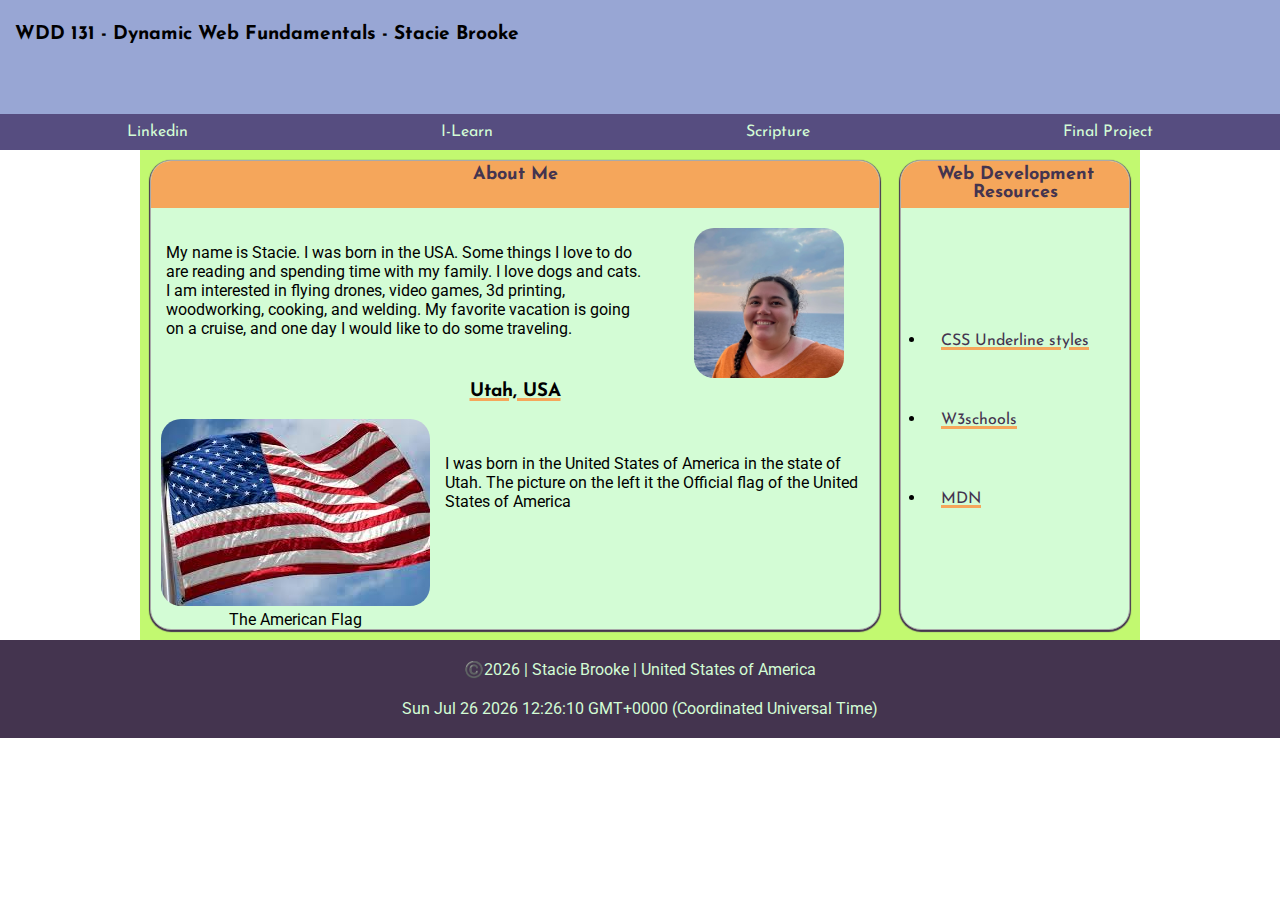
<file: index.html>
<!DOCTYPE html>
<html lang="en">
<head>
    <meta charset="UTF-8">
    <meta name="viewport" content="width=device-width, initial-scale=1.0">
    <link rel="stylesheet" href="styles/base.css">
    <script src="scripts/getdates.js" defer></script>
    <link rel="preconnect" href="https://fonts.googleapis.com">
<link rel="preconnect" href="https://fonts.gstatic.com" crossorigin>
<link href="https://fonts.googleapis.com/css2?family=Josefin+Sans:ital,wght@0,100..700;1,100..700&family=Roboto:ital,wght@0,100;0,300;0,400;0,500;0,700;0,900;1,100;1,300;1,400;1,500;1,700;1,900&display=swap" rel="stylesheet">
    <meta name="author" content="Stacie Brooke">
    <meta name="description" content="Main Page for WDD 131 - Dynamic Web Fundamentals by Stacie Brooke">
    <title>WDD 131 - Dynamic Web Fundamentals - Stacie Brooke</title>
</head>

<body>
    <header>
        
        <h1>WDD 131 - Dynamic Web Fundamentals - Stacie Brooke</h1>


        <nav>
            <a href="https://www.linkedin.com/in/stacie-brooke-86788529b/" title="Linkedin">Linkedin</a>

            <a href="https://byui.instructure.com/" title="I-Learn">I-Learn</a>

            <a href="https://www.churchofjesuschrist.org/study/scriptures/dc-testament/dc/9?lang=eng&id=p8#p8" title="Scripture">Scripture</a>

            <a href="" title="Final Project">Final Project</a>

            
        </nav>


            
    </header>

    <main>

        <section class="card">

            <div>
                <h2>About Me</h2>
            </div>


            <p class = "about-p">
                My name is Stacie. I was born in the USA. Some things I love to do are reading and spending time with my family. I love dogs and cats. I am interested in flying drones, video games, 3d printing, woodworking, cooking, and welding. My favorite vacation is going on a cruise, and one day I would like to do some traveling.

            </p>
            <img class="profile-img" src="images/profile.jpg" alt="profile picture of stacie">


            <h3 class="location-heading">
                Utah, USA
            </h3>
            <figure class = "flag">
                <img src="images/american-flag.jpg" alt="the american flag">
                <figcaption>The American Flag</figcaption>
            </figure>
            <p class = location-p>
                I was born in the United States of America in the state of Utah. The picture on the left it the Official flag of the United States of America

            </p>





        </section>

        <section class="card">

            <div>
                <h2 >Web Development Resources</h2>
            </div>

            <ul>
                <li>
                    <a href="https://sharkcoder.com/visual/underline">CSS Underline styles</a>
                </li>
                <li>
                    <a href="https://www.w3schools.com/">W3schools</a>
                </li>
                <li>
                    <a href="https://developer.mozilla.org/en-US/">MDN</a>
                </li>
            </ul>


        </section>


    </main>
    
    <footer>

        <div class="footer">

            <p>

                ©️<span id="currentyear"></span> | Stacie Brooke | United States of America

            </p>

            <p id="lastModified">

            </p>

        </div>

    </footer>
</body>


</html>
</file>
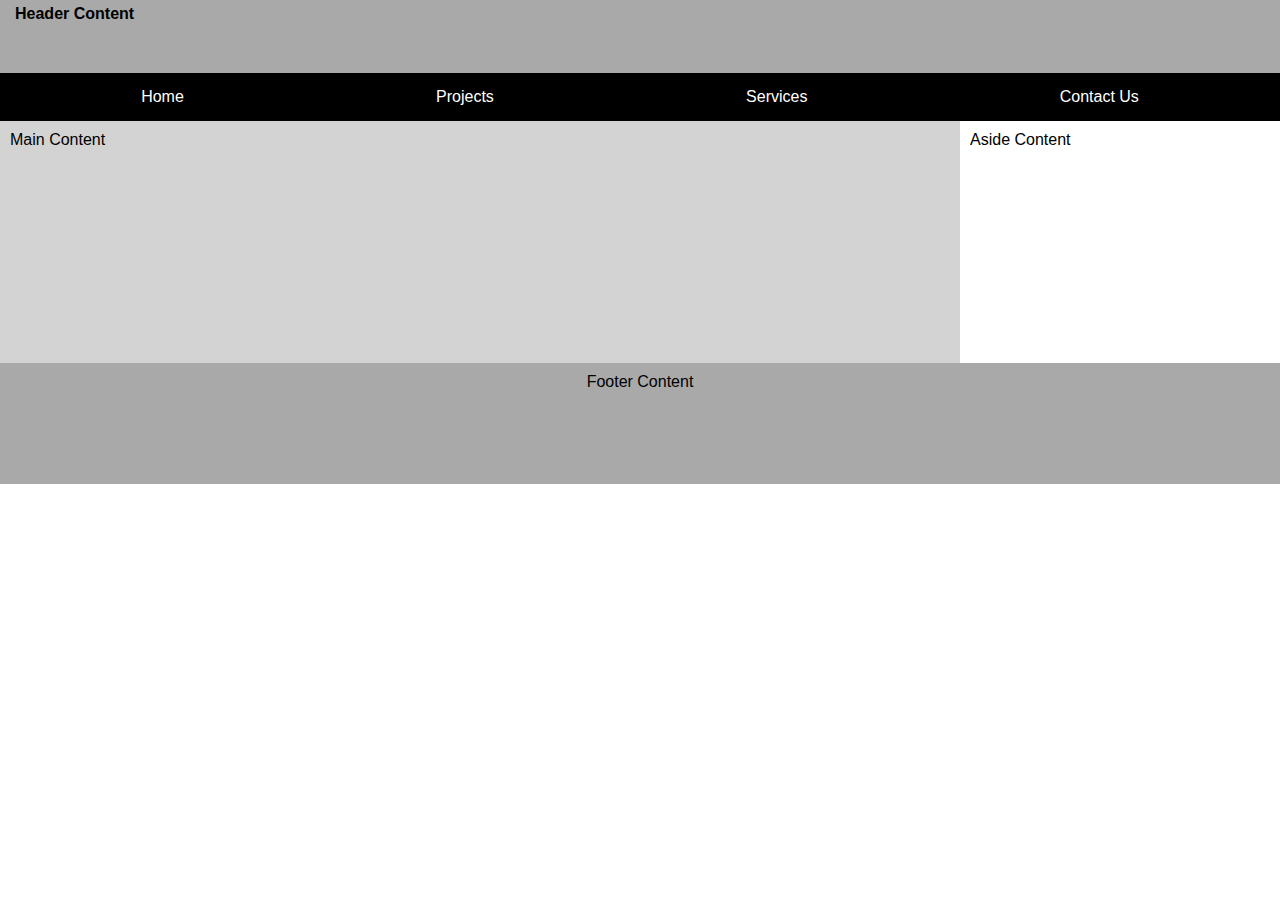
<file: week01/basic-layout.html>
<!DOCTYPE html>
<html lang="en">
<head>
    <meta charset="UTF-8">
    <meta name="viewport" content="width=device-width, initial-scale=1.0">
    <link rel="stylesheet" href="styles/layout.css">
    <meta name="author" content="Stacie Brooke">
    <meta name="description" content="Basic layout for wdd 131">
    <title>Basic Layout | Stacie Brooke | WDD 131</title>
</head>

<body>
    <header>
        
        <h1>Header Content</h1>


        <nav>
            <a href="" title="Home">Home</a>

            <a href="" title="Projects">Projects</a>

            <a href="" title="Services">Services</a>

            <a href="" title="Contact Us">Contact Us</a>

            
        </nav>


            
    </header>

    <main>

        <p>Main Content</p>

        <div class="aside">Aside Content</div>

    </main>
    
    <footer>

        <div>Footer Content</div>

    </footer>
</body>


</html>
</file>
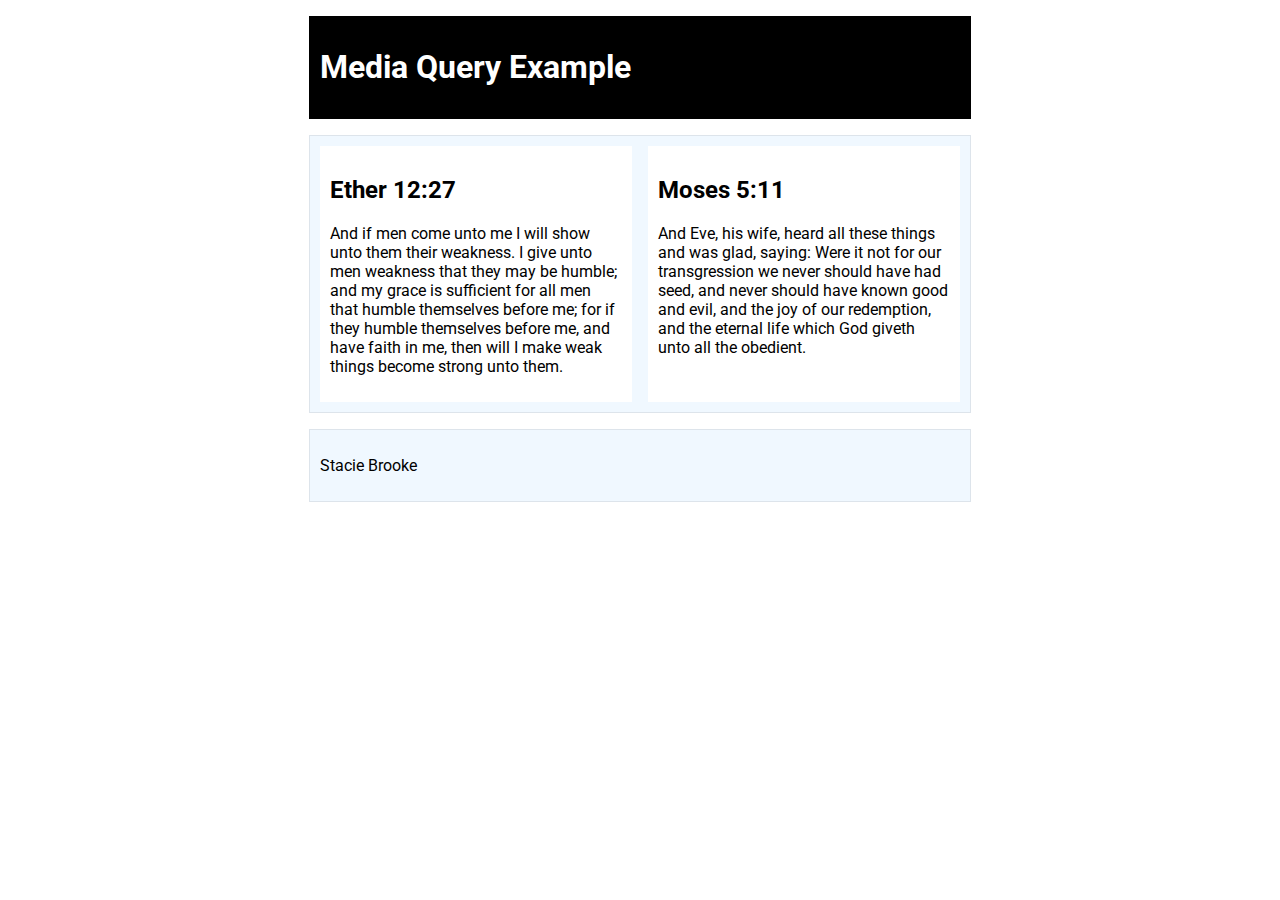
<file: week02/media-query.html>
<!DOCTYPE html>
<html lang="en">
<head>
    <meta charset="UTF-8">
    <meta name="viewport" content="width=device-width, initial-scale=1.0">
    <meta name="author" content="Stacie Brooke">
    <meta name="description" content="Media query learning activity">
    <link rel="preconnect" href="https://fonts.googleapis.com">
    <link rel="preconnect" href="https://fonts.gstatic.com" crossorigin>
    <link href="https://fonts.googleapis.com/css2?family=Roboto&display=swap" rel="stylesheet">
    <link href="styles/media-query.css" rel="stylesheet">
    <link href="styles/media-query-large.css" rel="stylesheet">
    <title>Media Query Example</title>


</head>
<body>
    <header>
        <h1>
            Media Query Example
        </h1>
    </header>

    <main>
        <section>
            <h2>
                Ether 12:27 
            </h2>

            <p>
                And if men come unto me I will show unto them their weakness. I give unto men weakness that they may be humble; and my grace is sufficient for all men that humble themselves before me; for if they humble themselves before me, and have faith in me, then will I make weak things become strong unto them.
            </p>

        </section>


        <section>
            <h2>
                Moses 5:11 
            </h2>

            <p>
                And Eve, his wife, heard all these things and was glad, saying: Were it not for our transgression we never should have had seed, and never should have known good and evil, and the joy of our redemption, and the eternal life which God giveth unto all the obedient.
            </p>

        </section>

    </main>

    <footer>
        <p>
            Stacie Brooke
        </p>

    </footer>
    
</body>
</html>
</file>
<file: styles/base.css>
:root {
    --primary-color:#98A6D4;
    --secondary-color:#C2F970;
    --accent1-color:#564D80;
    --accent2-color:#44344F;
    --accent3-color:#D3FCD5;
    --accent4-color: #F5A65B;
    --accent5-color: ;

    --heading-font: 'Josefin Sans', serif;
    --paragraph-font: 'Roboto', serif;
    --nav-background-color: var(--accent1-color);
    --nav-link-color:var(--accent3-color);
    --nav-hover-link-color: var(--accent4-color);
    --nav-hover-background-color: var(--accent1-color);
    --nav-visited-link-color: #000000;
}



*{
    padding: 0;
    margin:0;
}

body {
    font-family: var(--paragraph-font);
    display: grid;
    grid-template-columns: 1fr 1fr 1fr 1fr ;
    grid-template-rows: 150px 5fr 1fr ;


}

header {
    background-color: var(--primary-color);
    grid-column: 1 / 5;
    grid-row: 1 / 2;

}

h1 {
    font-family: var(--heading-font);
    text-align: left;
    margin: 20px 0px;
    padding: 5px 20px 50px 15px;
    font-size: larger;
    
}

nav {
    color: var(--nav-hover-link-color);
    background-color: var(--nav-background-color);
    display: flex;
    flex-wrap: wrap;
    align-items: stretch;
    justify-content: space-around;
    padding: 0px;

}

a {
    padding: 10px;
    color: var(--nav-link-color);
    text-decoration: none;
    font-family: var(--heading-font);
}

a:hover {
    background-color: var(--nav-hover-background-color);
    border-radius: 5px;
    color: var(--nav-hover-link-color);
    font-weight: bolder;
}

nav:hover{
    background-color: var(--accent2-color);
}

main {
    justify-self: center;
    max-width: 1000px;
    grid-column: 1 / 5;
    grid-row: 2 / 3;
    background-color: var(--secondary-color);
    display: grid;
    grid-template-columns: 3fr 1fr;
    grid-template-rows: 1fr; 
    text-align: left;
}

p {
    padding: 10px;
}

footer {
    color: var(--accent3-color);
    padding: 10px;
    background-color: var(--accent2-color);
    grid-column: 1 / 5;
    grid-row: 3 / 4;
    text-align: center;
}


/* Class styles */

.card {
    margin: 10px;
    border: 1px solid darkgrey;
    border-radius: 21px;
    background-color: var(--accent3-color);
    box-shadow: 0px 1px 1px 1px  var(--accent2-color);
    display: grid;
    grid-template-columns: 1fr 1fr 1fr;
    grid-template-rows: 10% 1fr 8% 1fr;

}
.card h2{
    color: var(--accent2-color);
    padding: 0px;
    font-size: large;
    font-family: var(--heading-font);



}
.card div{
    text-align: center;
    grid-column: 1 / 4;
    padding: 5px;


    background-color: var(--accent4-color);
    border-radius: 20px 20px 0px 0px;
}


    

.footer p{
    background-color: var(--accent2-color);
}

.profile-img {
    grid-column: 3 / 4;
    grid-row: 2 / 3;

    max-height: 150px;
    border-radius: 20px;
    padding: 0px;
    margin-top: 20px;
    justify-self: center;


}

.card h3 {
    font-family: var(--heading-font);
    grid-column: 1 / 4;
    grid-row: 3 / 4;
    text-align: center;
    padding:0px;

    text-decoration: underline solid var(--accent4-color) 3px;

}

.flag {
    grid-column: 1 / 2;
    grid-row: 4 / 5;
    padding: 0px;
    text-align: center;
    align-self: center;

}

.flag img {
    border-radius: 20px;
    margin: 0px 10px;
}

.location-p {
    grid-column: 2 / 4;
    grid-row: 4 / 5;
    text-align: left;
    /* align-self: center; */
    margin-top: 30px;

    padding: 5px;
}

.about-p {
    grid-column: 1 / 3;
    grid-row: 2 / 3;
    text-align: left;
    margin: 30px 10px;
    padding: 5px;
}

.card ul {
    justify-self: center;
    align-self:center;
    grid-column: 1 / 4;
    grid-row: 2 / 5;

}

.card li {
    padding: 30px 5px;

}

li a {
    color: var(--accent2-color);
    text-decoration: underline solid var(--accent4-color) 3px;

}
</file>
<file: week01/styles/layout.css>
*{
    padding: 0;
    margin:0;
}

body {
    display: grid;
    grid-template-columns: 1fr 1fr 1fr 1fr ;
    grid-template-rows: 1fr 2fr 1fr ;
    font-family: Arial, Helvetica, sans-serif;

}

header {
    background-color: darkgray;
    grid-column: 1 / 5;
    grid-row: 1 / 2;

}

h1 {
    text-align: left;
    padding: 5px 20px 50px 15px;
    font-size: medium;
    
}

nav {
    color: white;
    background-color: black;
    display: flex;
    flex-wrap: wrap;
    align-items: stretch;
    justify-content: space-around;
    padding: 15px;

}

a {
    color: white;
    text-decoration: none;
    font-family: 'Lucida Sans', 'Lucida Sans Regular', 'Lucida Grande', 'Lucida Sans Unicode', Geneva, Verdana, sans-serif;
}

main {
    grid-column: 1 / 5;
    grid-row: 2 / 3;
    background-color: lightgray;
    display: grid;
    grid-template-columns: 1fr 1fr 1fr 1fr;
    grid-template-rows: 1fr; 
    text-align: left;
}

p {
    padding: 10px;
}

footer {
    padding: 10px;
    background-color: darkgrey;
    grid-column: 1 / 5;
    grid-row: 3 / 4;
    text-align: center;
}


/* Class styles */

.aside {
    grid-column: 4 / 5;
    padding: 10px;
    background-color: white;

}
</file>
<file: week02/styles/media-query.css>
header, main, footer {
    background-color: aliceblue;
    max-width: 640px;
    margin: 1rem auto;
    border: 1px solid rgba(0, 0, 0, 0.08);
    padding: 10px;
}

body {
    font-family: "Roboto", system-ui;
    font-weight: 400;
    font-style: normal;

}

main {
    display: grid;
    grid-template-columns: 1fr;
    gap: 1rem;
}

section{
    padding: 10px;
    background-color: white;
}
</file>
<file: week02/styles/media-query-large.css>
@media screen and (min-width: 500px){
    header{
        color: white;
        background-color: black;
    }

    main{
        grid-template-columns: 1fr 1fr;
    }
}
</file>
